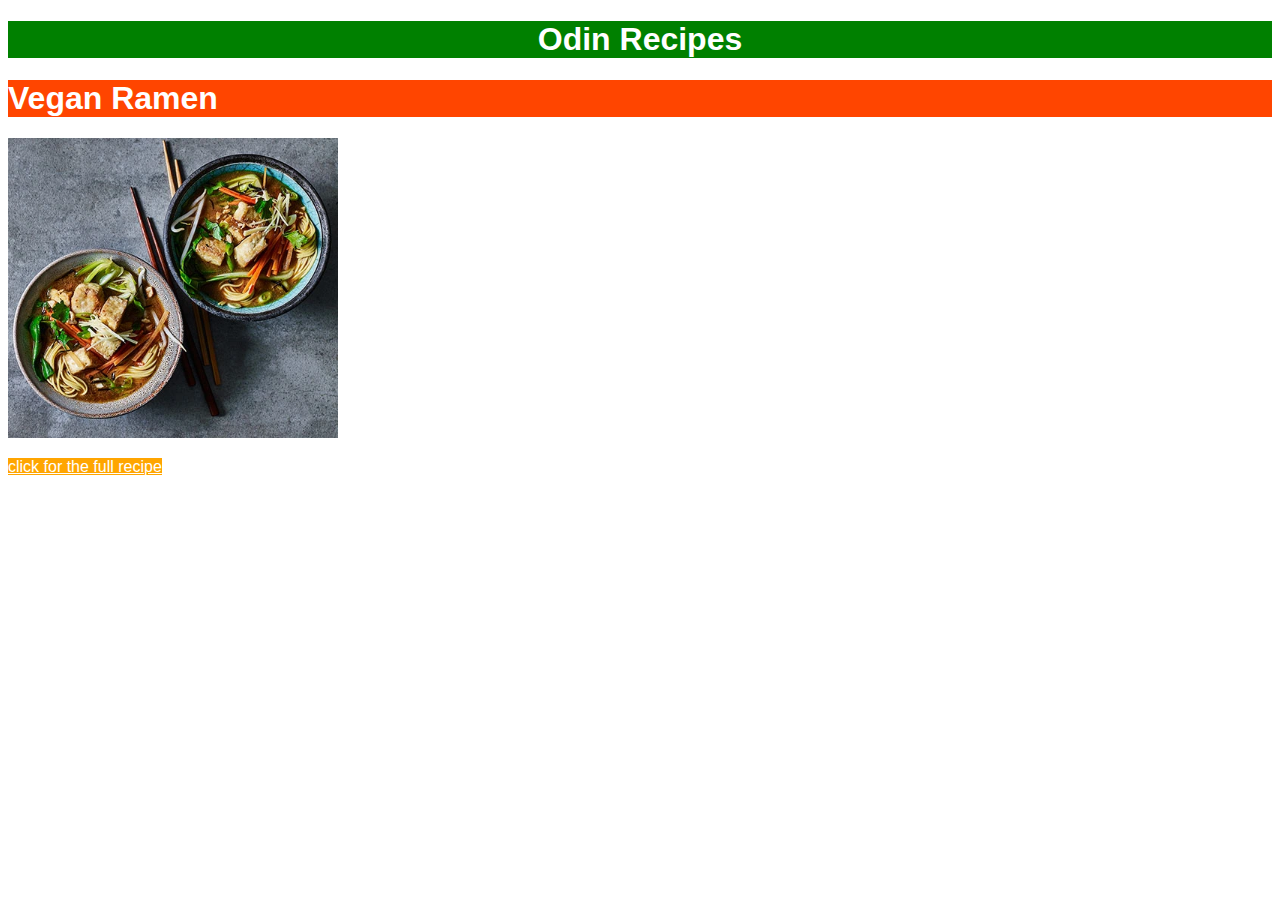
<file: index.html>
<!DOCTYPE html>
<html lang="en">
    <head>
        <meta charset="utf-8">
        <title> odin-recipes </title>
        <link rel="stylesheet" href="./styles.css">
    </head>
    <body>
        <h1>Odin Recipes</h1>
        <h1 class="recipe-name">Vegan Ramen</h1>
        <img src="./images/vegan-ramen.jpg">
        <p></p>
        <a href="./recipes/veganramen.html">click for the full recipe</a>
    </body>
</html>
</file>
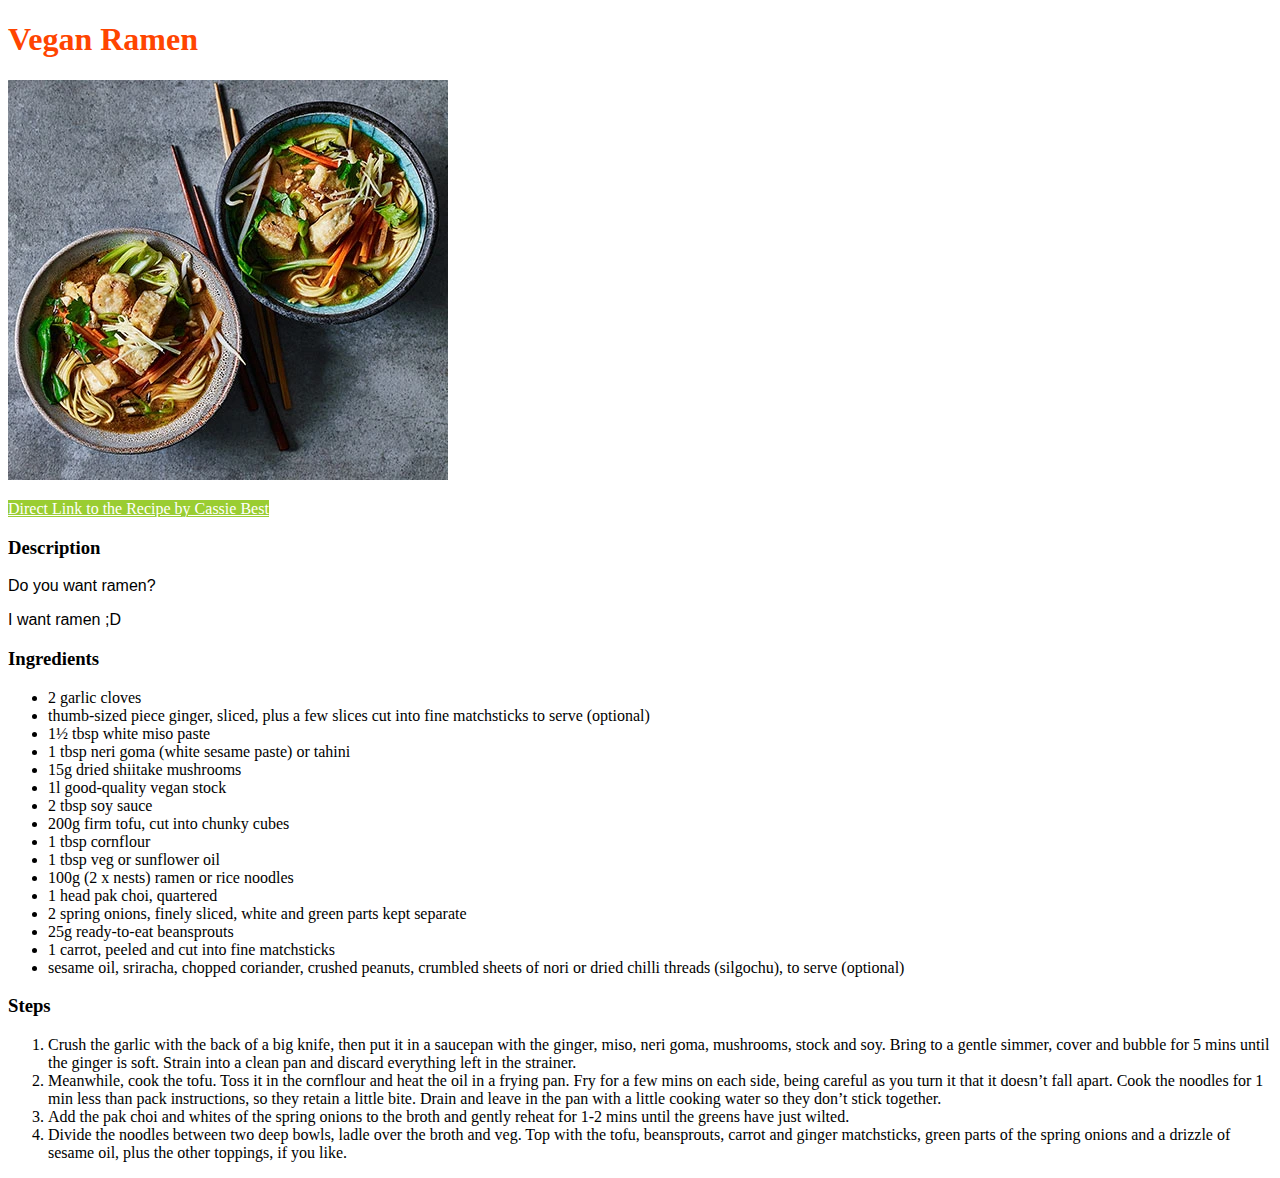
<file: recipes/veganramen.html>
<!DOCTYPE html>
<html lang="en">
    <head>
        <meta charset="utf-8">
        <title>vegan ramen</title>
        <link rel="stylesheet" href="./styles.css">
    </head>
    <body>
        <h1>Vegan Ramen</h1>
        <img src="../images/vegan-ramen.jpg">
        <p></p>
        <a href="https://www.bbcgoodfood.com/recipes/vegan-ramen">Direct Link to the Recipe by Cassie Best</a>
        <h3>Description</h3>
        <p>Do you want ramen?</p>
        <p>I want ramen ;D</p>
        <h3>Ingredients</h3>
        <ul>
            <li>2 garlic cloves</li>
            <li>thumb-sized piece ginger, sliced, plus a few slices cut into fine matchsticks to serve (optional)</li>
            <li>1½ tbsp white miso paste</li>
            <li>1 tbsp neri goma (white sesame paste) or tahini</li>
            <li>15g dried shiitake mushrooms</li>
            <li>1l good-quality vegan stock</li>
            <li>2 tbsp soy sauce</li>
            <li>200g firm tofu, cut into chunky cubes</li>
            <li>1 tbsp cornflour</li>
            <li>1 tbsp veg or sunflower oil</li>
            <li>100g (2 x nests) ramen or rice noodles</li>
            <li>1 head pak choi, quartered</li>
            <li>2 spring onions, finely sliced, white and green parts kept separate</li>
            <li>25g ready-to-eat beansprouts</li>
            <li>1 carrot, peeled and cut into fine matchsticks</li>
            <li>sesame oil, sriracha, chopped coriander, crushed peanuts, crumbled sheets of nori or dried chilli threads (silgochu), to serve (optional)</li>
        </ul>
        <h3>Steps</h3>
        <ol>
            <li>Crush the garlic with the back of a big knife, then put it in a saucepan with the ginger, miso, neri goma, mushrooms, stock and soy. Bring to a gentle simmer, cover and bubble for 5 mins until the ginger is soft. Strain into a clean pan and discard everything left in the strainer.</li>
            <li>Meanwhile, cook the tofu. Toss it in the cornflour and heat the oil in a frying pan. Fry for a few mins on each side, being careful as you turn it that it doesn’t fall apart. Cook the noodles for 1 min less than pack instructions, so they retain a little bite. Drain and leave in the pan with a little cooking water so they don’t stick together.</li>
            <li>Add the pak choi and whites of the spring onions to the broth and gently reheat for 1-2 mins until the greens have just wilted.</li>
            <li>Divide the noodles between two deep bowls, ladle over the broth and veg. Top with the tofu, beansprouts, carrot and ginger matchsticks, green parts of the spring onions and a drizzle of sesame oil, plus the other toppings, if you like.</li>
        </ol>
    </body>
</html>
</file>
<file: styles.css>
*{
    font-family: Helvetica, sans-serif;
    color: white;
}
h1{
    text-align: center;
    background-color: green;
}
.recipe-name{
    text-align: left;
    background-color: orangered;
}
a{
    background-color: orange;
}
img{
    width: auto;
    height: 300px;
}
</file>
<file: recipes/styles.css>
h1{
    color:orangered;
}
a{
    color: white;
    background-color: yellowgreen;
}
p{
    font-family: Helvetica, sans-serif;
}
</file>
